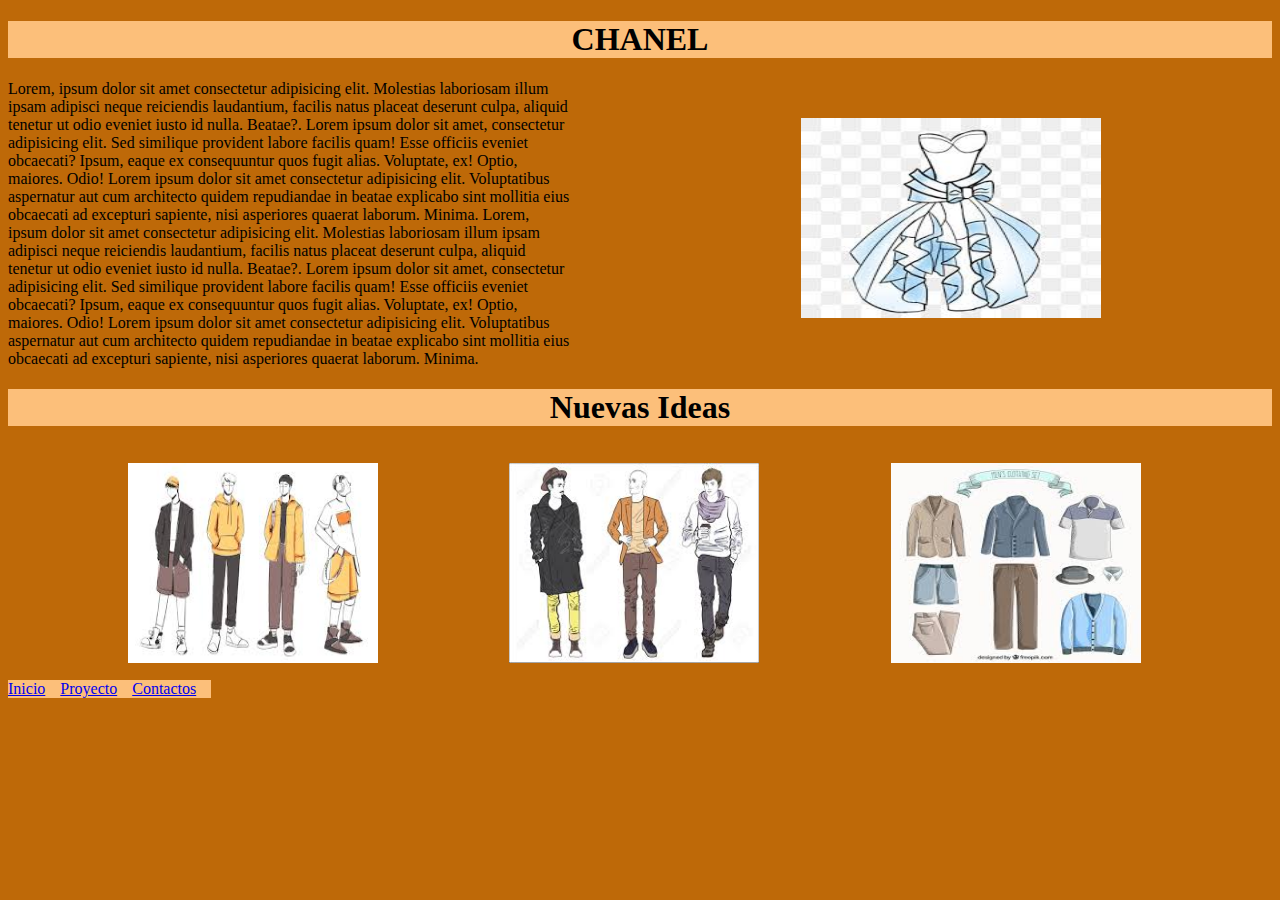
<file: index.html>
<!DOCTYPE html>
<html lang="en">
<head>
    <meta charset="UTF-8">
    <link rel="stylesheet" href="css/index.css">
    <meta name="viewport" content="width=device-width, initial-scale=1.0">
    <title>Examen Final</title>
</head>
<body>
    <header>
        <h1>CHANEL</h1>
        <nav>
            <ul class="menu">
                <li><a href="index.html">Inicio</a></li>
                <li><a href="Proyecto.html">Proyecto</a></li>
                <li><a href="Contactos.html">Contactos</a></li>
            </ul>
        </nav>
    </header>

    <style>
        ul {
            list-style-type: none; /* Quita los puntos de la lista */
            padding: 0;           /* Quita el padding por defecto */
            display: flex;        /* Utiliza flexbox para alinear horizontalmente */
        }
        li {
            margin-right: 15px;  /* Espaciado entre los elementos */
        }
    </style>
    <!--  -->
    <div id="pantalla">
        <div id="contenido_izquierdo">
            
            <div class="texto_izquierda">
            <P>Lorem, ipsum dolor sit amet consectetur adipisicing elit. Molestias laboriosam illum ipsam adipisci neque reiciendis laudantium, facilis natus placeat deserunt culpa, aliquid tenetur ut odio eveniet iusto id nulla. Beatae?. 
               Lorem ipsum dolor sit amet, consectetur adipisicing elit. Sed similique provident labore facilis quam! Esse officiis eveniet obcaecati? Ipsum, eaque ex consequuntur quos fugit alias. Voluptate, ex! Optio, maiores. Odio!
                Lorem ipsum dolor sit amet consectetur adipisicing elit. Voluptatibus aspernatur aut cum architecto quidem repudiandae in beatae explicabo sint mollitia eius obcaecati ad excepturi sapiente, nisi asperiores quaerat laborum. Minima.
                Lorem, ipsum dolor sit amet consectetur adipisicing elit. Molestias laboriosam illum ipsam adipisci neque reiciendis laudantium, facilis natus placeat deserunt culpa, aliquid tenetur ut odio eveniet iusto id nulla. Beatae?. 
               Lorem ipsum dolor sit amet, consectetur adipisicing elit. Sed similique provident labore facilis quam! Esse officiis eveniet obcaecati? Ipsum, eaque ex consequuntur quos fugit alias. Voluptate, ex! Optio, maiores. Odio!
                Lorem ipsum dolor sit amet consectetur adipisicing elit. Voluptatibus aspernatur aut cum architecto quidem repudiandae in beatae explicabo sint mollitia eius obcaecati ad excepturi sapiente, nisi asperiores quaerat laborum. Minima.
            </P>
        </div>
        <div class="img"> <img src="img/1.jfif" alt="" height="200px" width="300px"></div>
        </div>
        <div class="segundo">
            <h1>Nuevas Ideas</h1>
           <div class="grid-container">
            <img src="img/2.jfif" alt="" height="200px" width="250px">
            <img src="img/5.jfif" alt="" height="200px" width="250px">
            <img src="img/6.jfif" alt="" height="200px" width="250px">
           </div>
        </div>
    </div>   
</body>
</html>
</file>
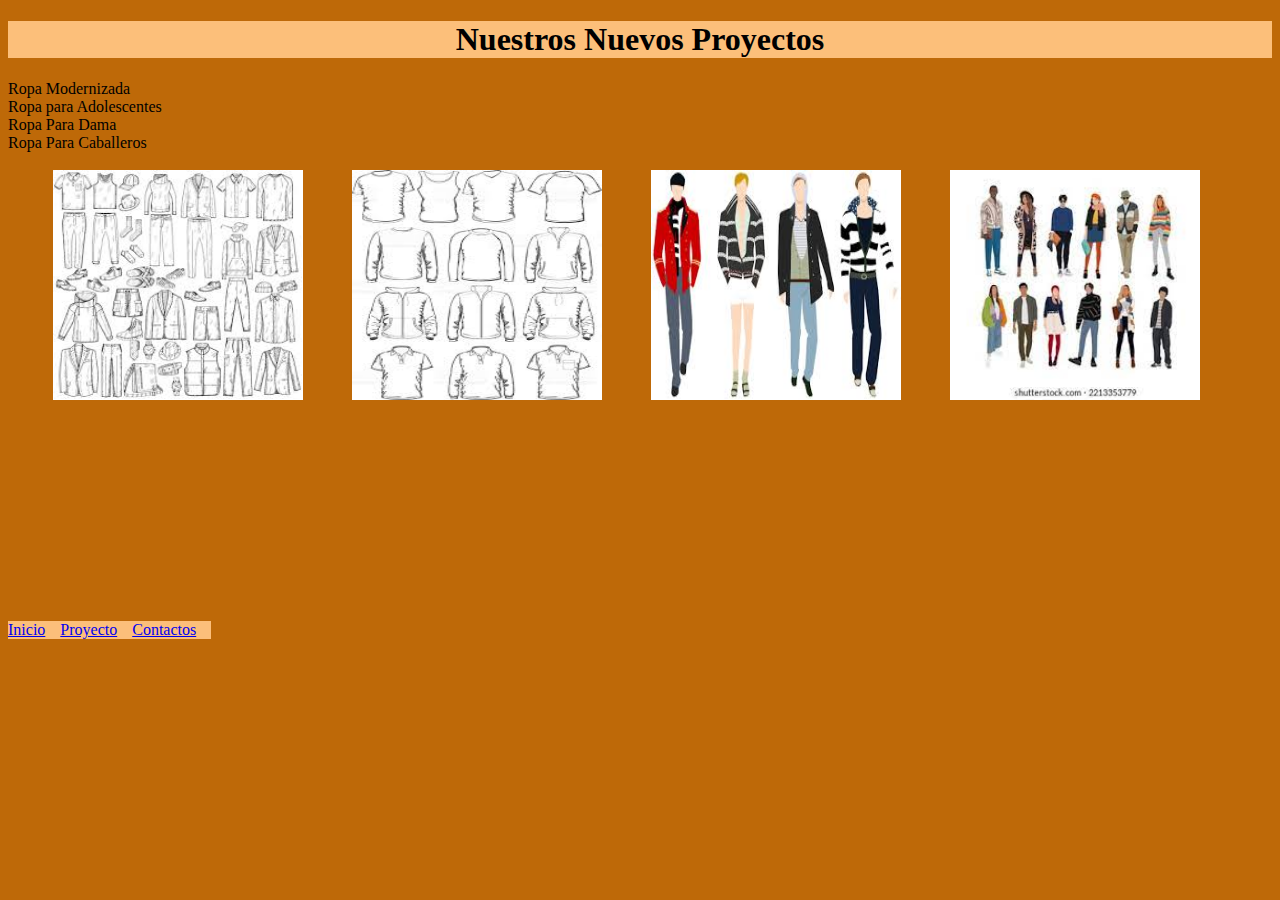
<file: Proyecto.html>
<!DOCTYPE html>
<html lang="en">
<head>
    <meta charset="UTF-8">
    <link rel="stylesheet" href="css/index.css">
    <meta name="viewport" content="width=device-width, initial-scale=1.0">
    <title>Proyectos</title>
</head>
<body>
    <header>
        <nav>
            <ul class="menu">
                <li><a href="index.html">Inicio</a></li>
                <li><a href="Proyecto.html">Proyecto</a></li>
                <li><a href="Contactos.html">Contactos</a></li>
            </ul>
        </nav>
    </header>
    <style>
        ul {
            list-style-type: none; /* Quita los puntos de la lista */
            padding: 0;           /* Quita el padding por defecto */
            display: flex;        /* Utiliza flexbox para alinear horizontalmente */
        }
        li {
            margin-right: 15px;  /* Espaciado entre los elementos */
        }
    </style>
    <h1>Nuestros Nuevos Proyectos</h1>
    <div id="contenido">
        <li>Ropa Modernizada</li>
        <li>Ropa para Adolescentes</li>
        <li>Ropa Para Dama</li>
        <li>Ropa Para Caballeros</li><br>
        <img src="img/7.jfif" alt="" height="230px" width="250px">
        <img src="img/8.jfif" alt="" height="230px" width="250px">
        <img src="img/11.jfif" alt="" height="230px" width="250px">
        <img src="img/12.jfif" alt="" height="230px" width="250px">
    </div>

</body>
</html>
</file>
<file: css/index.css>
body {
    font-family: 'Times New Roman', Times, serif;
    font-size: normal;
    background-color: rgb(190, 105, 8);
    color: rgb(0, 0, 0);
}

#pantalla {
    display: block;
    font-family: 'Times New Roman', Times, serif;
    font-size: 100%;
    margin: 0;
    padding: 0;
    min-height: 630px;
    min-width: 450px;
    width: 100%;
    height: 100%;
    text-align: left;
}
h1 {
    font-family: 'Times New Roman', Times, serif;
    text-align: center;
    color: black;
    background-color: rgb(252, 191, 122);
}

.texto_izquierda {
    display: block;
    font-family: 'Times New Roman', Times, serif;
    font-size: 100%;
    color: black;
    text-align: left; /* Cambia a left para alinear a la izquierda */
    padding-right: 700px;
    padding-top: 0px;
}
.img{
    position: absolute; /* Usar posición absoluta para mover la imagen */
    top: 118px; /* Ajusta este valor para mover la imagen hacia arriba */
    left: 52%; /* Centra la imagen horizontalmente */
    transform: translateX(45%); /* Ajusta para centrar completamente */
}
.grid-container{
    display: grid; /* Usar grid para alineación */
    grid-template-columns: repeat(3, 1fr); /* Tres columnas de igual ancho */
    gap: 15px; /* Espaciado entre las imágenes */
    padding: 15px; /* Espacio alrededor del contenedor */
    margin-left: 105px;
}
ul{
    font-family: 'Times New Roman', Times, serif;
    font-size: 100%;
    text-align: center;
    background-color:  rgb(252, 191, 122);
    display: inline;
    margin-left: 0px;
    position: absolute;
    margin-top: 600px;
}
#contenido img{
    margin-left: 45px;
}
#cuadrado_afuera{
    display: flex;
    align-items: center;
    justify-content: center;
    color: red;
    margin: 0%;
    padding: 0%;
    min-width: 99vw;
    min-height: 97vh;
    width: 100%;
    height: 100%;
    background-image: url(../img/Fondo.avif);
    background-position: center;
    background-size: cover;
}
#cuadrado_adentro{
    display: flex;
    justify-content: center;
    align-items: center;
    flex-direction: row;
    min-width: 200px;
    max-width: 900px;
    width: 90%;
    background-color: rgb(58, 28, 4);
    border-radius: 10px 10px 10px 10px;
    -moz-border-radius: 10px 10px 10px 10px;
    -webkit-border-radius: 10px 10px 10px 10px;
    -webkit-box-shadow: 0px 0px 5px 5px rgb(223, 70, 0);
    -moz-box-shadow: 0px 0px 5px 5px rgb(15, 201, 30);
    box-shadow: 0px 0px 5px 5px rgbS(223, 70, 0);
    padding: 30px;
    box-sizing: border-box;
}
#login{
    width: 100%;
    min-width: 400px;
    max-width: 400px;
    padding: 30px 30px 50px 30px;
    background-color: rgb(0, 0, 0);
    -webkit-box-shadow: 0px 0px 5px 5px rgb(223, 70, 0);
    -moz-box-shadow: 0px 0px 5px 5px rgb(15, 201, 30);
    border-radius: 3px 3px 3px 3px;
    -moz-morder-radius: 3px 3px 3px 3px;
    -webkit-border-radius: 3px 3px 3px 3px;
    box-sizing: border-box;
    opacity: 1;
    filter: alpha(opacity=1);
}
#login label{
    display: block;
    font-family: 'Times New Roman', Times, serif;
    font-size: 120%;
    color: red;
    margin-top: 15px;
}
#login input{
    display: block;
    font-family: 'Times New Roman', Times, serif;
    font-size: 120%;
    color: rgb(0, 0, 0);
    height: 40%;
    width: 100%;
    margin-bottom: 10px;
    padding: 5px 5px 5px 10px;
    box-sizing: border-box;
    border: none;
    border-radius: 3px 3px 3px 3px;
    -moz-border-radius: 3px 3px 3px 3px;
    -webkit-border-radius: 3px 3px 3px 3px;
}
#login input::placeholder{
    font-family: 'Times New Roman', Times, serif;
    font-size: 100%;
    color: black;
}
#login button{
    font-family: 'Times New Roman', Times, serif;
    font-size: 120%;
    display: block;
    color: rgb(0, 0, 0);
    background-color:  rgb(223, 70, 0);
    border-radius: 3px 3px 3px 3px;
    border: none;
    margin-top: 10px; 
    width: 100%;
    height: 40px;
}
#login button:hover{
    background-color: blue;
    color: white;
}

.titulo{
    color: rgb(223, 70, 0);
    font-size: 400%;
}
hr{
    border-top: 1px solid white;
    border-bottom: 1px solid white;
}
.pie-form{
    font-size: 95%;
    text-align: center;
    margin-top: 15px;
}
.pie-form a{
    font-family: 'Times New Roman', Times, serif;
    font-size: 95%;
    display: block;
    color: rgb(223, 70, 0);
}
.pie-form a:hover{
    color: blue;
}
</file>
